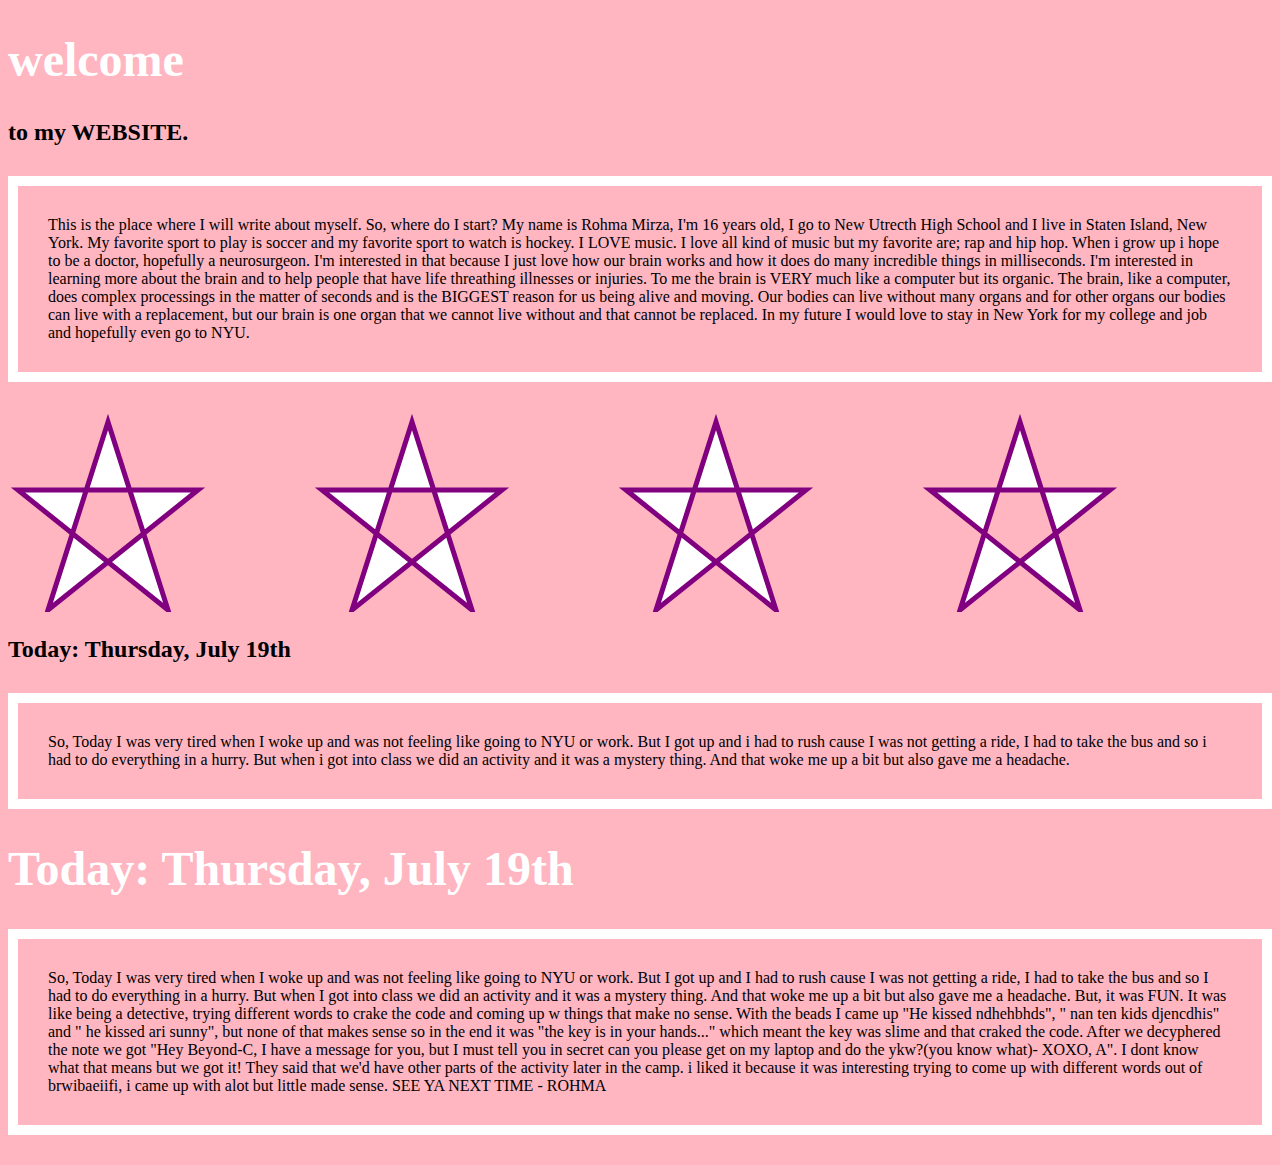
<file: new.html>
<!DOCTYPE html>
<html>
       <head>
             <link rel="stylesheet" href="stylee.css">
  <title>
                       PORTFOLIO 
               </title>
       </head>
       <body>
               <h1>welcome</h1> <h2>to my WEBSITE.</h2>
<P> 
This is the place where I will write about myself. So, where do I start? My name is Rohma Mirza, I'm 16 years old, I go to New Utrecth High School and I live in Staten Island, New York. My favorite sport to play is soccer and my favorite sport to watch is hockey. I LOVE music. I love all kind of music but my favorite are; rap and hip hop. When i grow up i hope to be a doctor, hopefully a neurosurgeon. I'm interested in that because I just love how our brain works and how it does do many incredible things in milliseconds. I'm interested in learning more about the brain and to help people that have life threathing illnesses or injuries. To me the brain is VERY much like a computer but its organic. The brain, like a computer, does complex processings in the matter of seconds and is the BIGGEST reason for us being alive and moving. Our bodies can live without many organs and for other organs our bodies can live with a replacement, but our brain is one organ that we cannot live without and that cannot be replaced. In my future I would love to stay in New York for my college and job and hopefully even go to NYU.
</p>



</svg>
<svg height="200" width="300">
  <polygon points="100,10 40,198 190,78 10,78 160,198" style="fill:white;stroke:purple;stroke-width:5;fill-rule:evenodd;"/> 
</svg>
<svg height="200" width="300">
  <polygon points="100,10 40,198 190,78 10,78 160,198" style="fill:white;stroke:purple;stroke-width:5;fill-rule:evenodd;"/>
 
</svg>
<svg height="200" width="300">
  <polygon points="100,10 40,198 190,78 10,78 160,198" style="fill:white;stroke:purple;stroke-width:5;fill-rule:evenodd;"/>
</svg>
<svg height="200" width="300">
  <polygon points="100,10 40,198 190,78 10,78 160,198" style="fill:white;stroke:purple;stroke-width:5;fill-rule:evenodd;"/>
 
</svg>
       <h2> Today: Thursday, July 19th </h2>
       <p> So, Today I was very tired when I woke up and was not feeling like going to NYU or work. But I got up and i had to rush cause I was not getting a ride, I had to take the bus and so i had to do everything in a hurry. But when i got into class we did an activity and it was a mystery thing. And that woke me up a bit but also gave me a headache.
       </p> 

 <h1> Today: Thursday, July 19th </h1>
       <p> So, Today I was very tired when I woke up and was not feeling like going to NYU or work. But I got up and I had to rush cause I was not getting a ride, I had to take the bus and so I had to do everything in a hurry. But when I got into class we did an activity and it was a mystery thing. And that woke me up a bit but also gave me a headache. But, it was FUN. It was like being a detective, trying different words to crake the code and coming up w things that make no sense. With the beads I came up "He kissed ndhehbhds", " nan ten kids djencdhis" and " he kissed ari sunny", but none of that makes sense so in the end it was "the key is in your hands..." which meant the key was slime and that craked the code. After we decyphered the note we got "Hey Beyond-C, I have a message for you, but I must tell you in secret can you please get on my laptop and do the ykw?(you know what)- XOXO, A". I dont know what that means but we got it! They said that we'd have other parts of the activity later in the camp. i liked it because it was interesting trying to come up with different words out of brwibaeiifi, i came up with alot but little made sense.
SEE YA NEXT TIME
- ROHMA
       </p>  





</body>
</hrml>
</file>
<file: stylee.css>
h1{
   color: white;
font-size: 300%;

}

h3{
   color: yellow;
}
body{ 
   background-color:rgb(255, 182, 193);
}

p{
border: 10px solid white;
padding: 30px;
margin-top: 30px;
margin-bottom: 30px;
}
</file>
